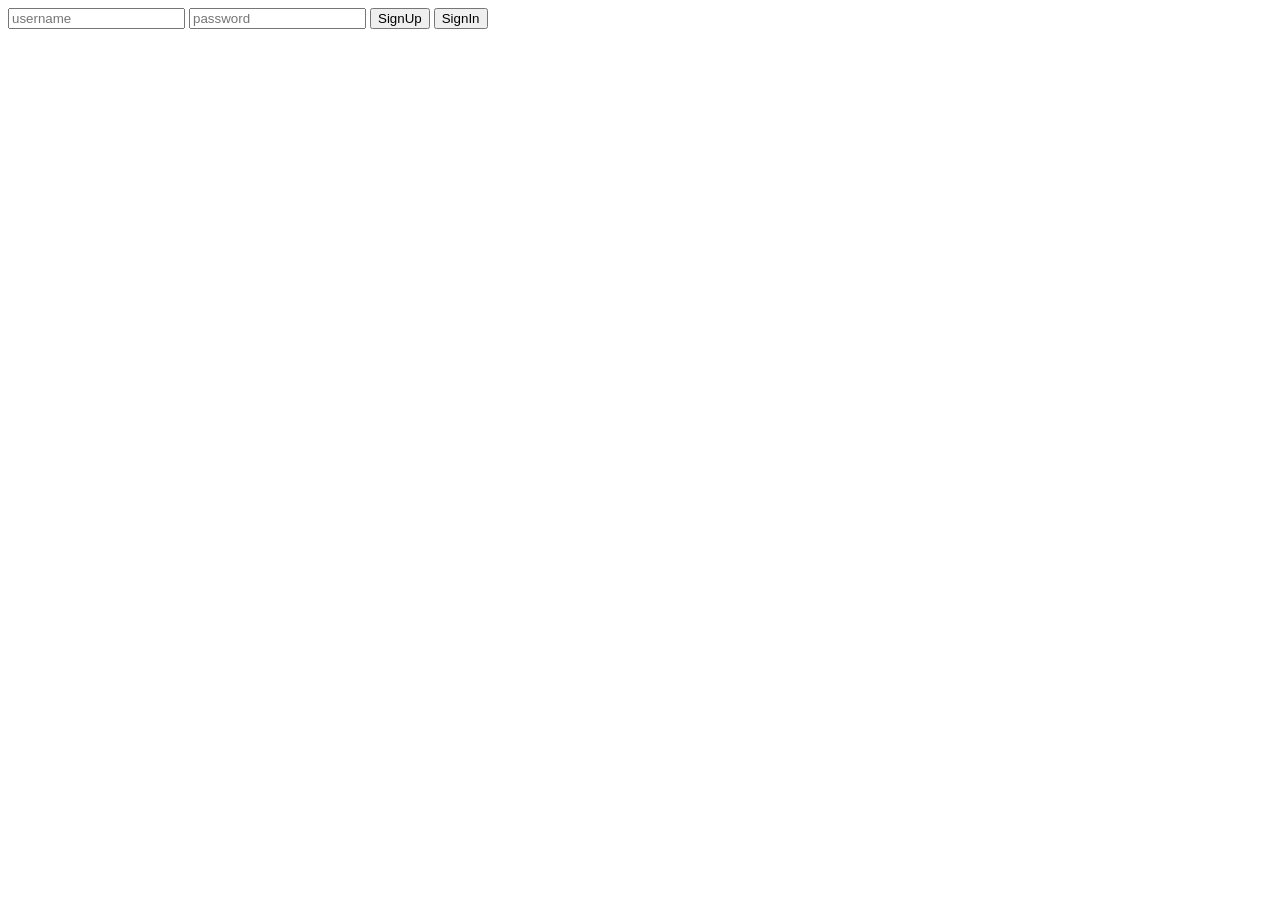
<file: pages/test.html>
<html>
<div class="signup">
    <input id="input-username" type="text" placeholder="username">
    <input id="input-password" type="password" placeholder="password">
    <button onclick="signUp()">SignUp</button>
    <button onclick="signIn()">SignIn</button>
</div>

<script src="../js/parse.min.js"></script>
<script src="../js/parseApis.js"></script>
<script>
    async function signUp() {
        const username = document.getElementById('input-username').value;
        const password = document.getElementById('input-password').value;
        console.log(username, password);

        const result = await ParseApi3.signUp(username, password);
        console.log(result);

        console.log(result.sessionToken);
         localStorage.setItem('session', result.sessionToken);
    }

    async function signIn() {
    const username = document.getElementById('input-username').value;
    const password = document.getElementById('input-password').value;
    console.log(username, password);

    const result = await ParseApi4.signIn(username, password);
    console.log(result);
    console.log(result.sessionToken);
    localStorage.setItem('session', result.sessionToken);
  }
  
</script>

</html>
</file>
